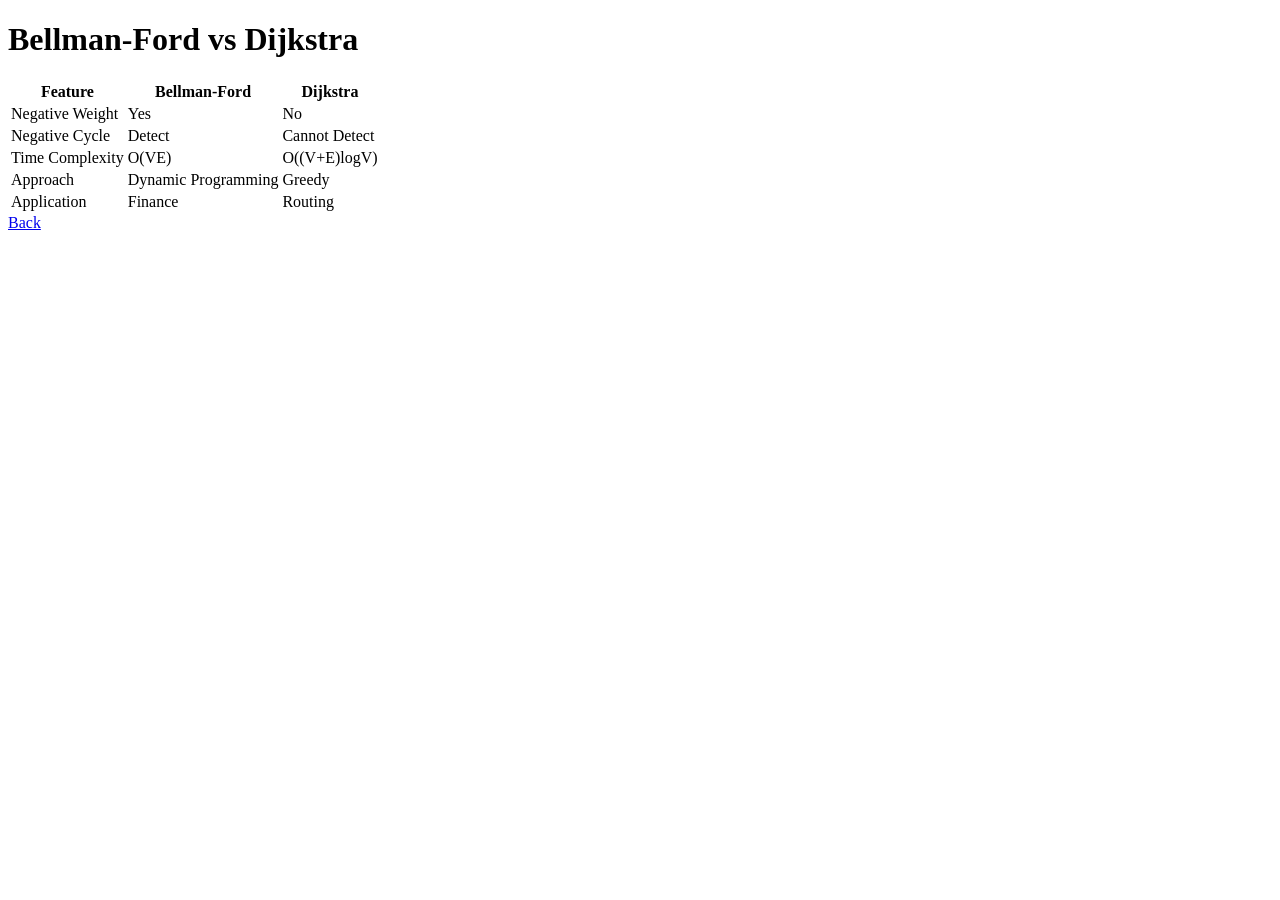
<file: templates/comparison.html>
<!DOCTYPE html>
<html>
<head>
<title>Comparison</title>
</head>

<body>

<h1>Bellman-Ford vs Dijkstra</h1>

<table>

<tr>
<th>Feature</th>
<th>Bellman-Ford</th>
<th>Dijkstra</th>
</tr>

<tr>
<td>Negative Weight</td>
<td>Yes</td>
<td>No</td>
</tr>

<tr>
<td>Negative Cycle</td>
<td>Detect</td>
<td>Cannot Detect</td>
</tr>

<tr>
<td>Time Complexity</td>
<td>O(VE)</td>
<td>O((V+E)logV)</td>
</tr>

<tr>
<td>Approach</td>
<td>Dynamic Programming</td>
<td>Greedy</td>
</tr>

<tr>
<td>Application</td>
<td>Finance</td>
<td>Routing</td>
</tr>

</table>

<a href="/">Back</a>

</body>
</html>
</file>
